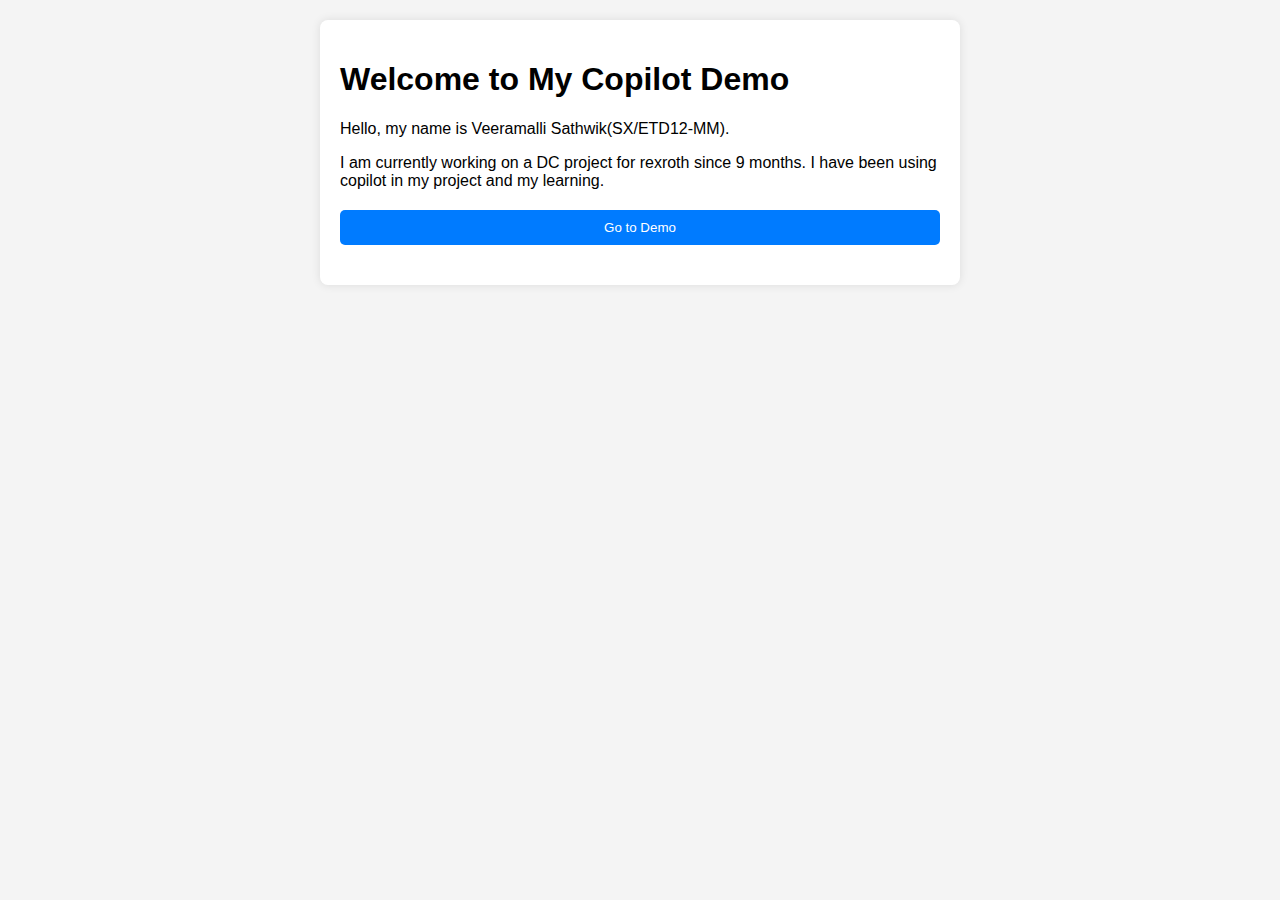
<file: index.html>
<!DOCTYPE html>
<html lang="en">
  <head>
    <meta charset="UTF-8" />
    <meta name="viewport" content="width=device-width, initial-scale=1.0" />
    <title>Introduction</title>
    <link rel="stylesheet" href="App.css" />
  </head>
  <body>
    <div class="container">
      <header>
        <h1>Welcome to My Copilot Demo</h1>
      </header>
      <section>
        <p>Hello, my name is Veeramalli Sathwik(SX/ETD12-MM).</p>
        <p>
          I am currently working on a DC project for rexroth since 9 months. I
          have been using copilot in my project and my learning.
        </p>
        <button id="proceedButton">Go to Demo</button>
      </section>
    </div>
    <script>
      document
        .getElementById("proceedButton")
        .addEventListener("click", function () {
          window.location.href = "copilot.html";
        });
    </script>
  </body>
</html>
</file>
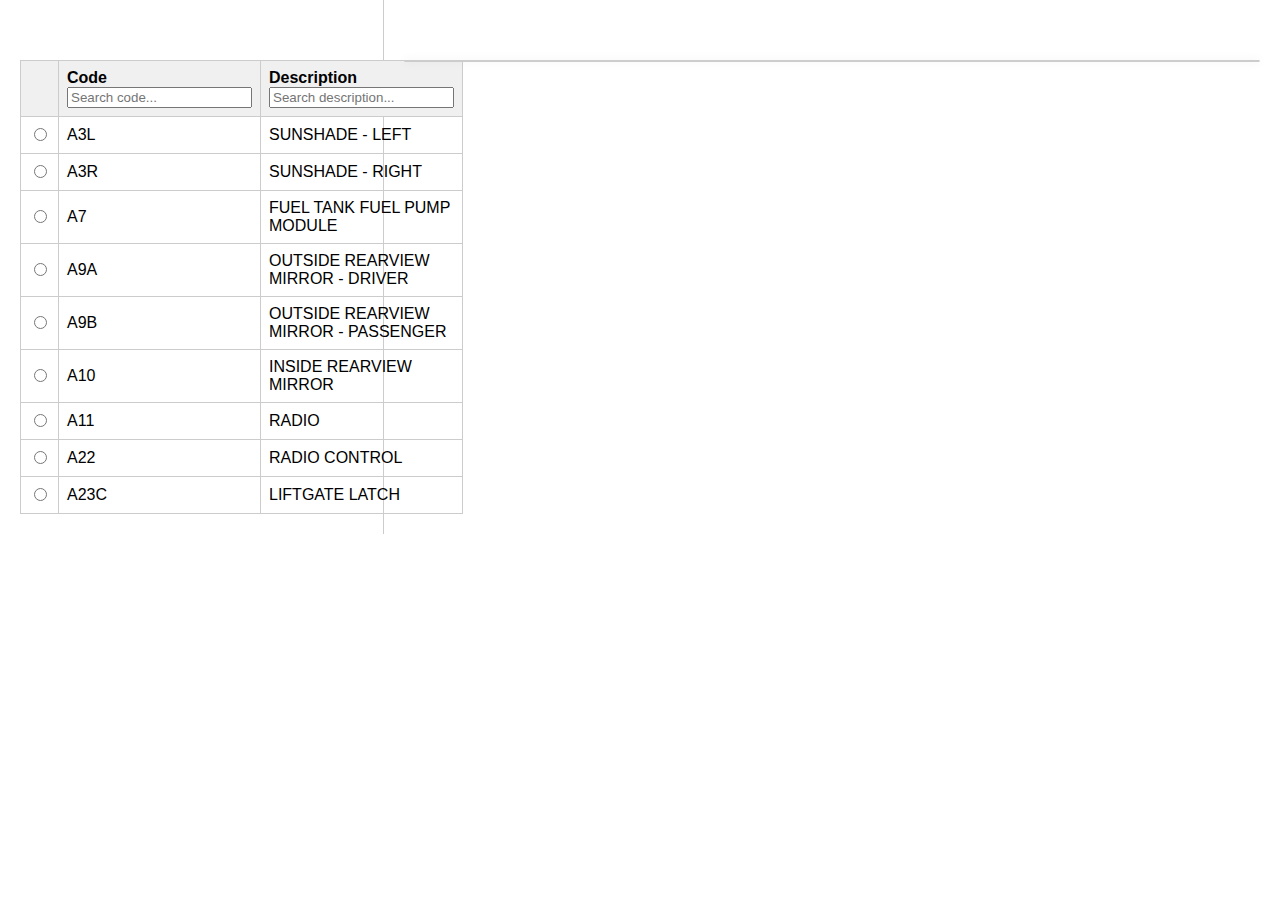
<file: activeschematics.html>
<!DOCTYPE html>
<html lang="en">
  <head>
    <meta charset="UTF-8" />
    <meta name="viewport" content="width=device-width, initial-scale=1.0" />
    <title>Component Viewer</title>
    <style>
      body {
        display: flex;
        font-family: Arial, sans-serif;
        margin: 0;
      }
      .top-bar {
        position: absolute;
        width: 60%;
        height: 40px;
        background-color: #20b2aa;
        z-index: 1000;
      }
      .left-panel {
        width: 30%;
        padding: 60px 20px 20px;
        border-right: 1px solid #ccc;
        box-sizing: border-box;
      }
      .right-panel {
        width: 70%;
        padding: 60px 20px 20px;
        box-sizing: border-box;
        position: relative;
      }

      .component-table {
        width: 100%;
        border-collapse: collapse;
      }
      .component-table th,
      .component-table td {
        border: 1px solid #ccc;
        padding: 8px;
        text-align: left;
      }
      .component-table th {
        background-color: #f0f0f0;
      }
      .component-table td:first-child {
        width: 30px;
        text-align: center;
      }
      .component-table td:nth-child(2) {
        width: 50px;
      }
      .component-table td:nth-child(3) {
        width: calc(100% - 80px);
      }
      .image-container {
        position: relative;
        border: 1px solid #ccc;
        border-radius: 5px;
        box-shadow: 0 0 10px rgba(0, 0, 0, 0.1);
        display: flex;
        align-items: flex-start;
        overflow: hidden;
      }
      .image-container img {
        max-width: 100%;
        margin-top: 40px; /* To push the image down below the top bar */
      }
      .additional-image {
        max-width: 100%;
        margin-left: 10px;
        border: 1px solid #ccc;
        border-radius: 5px;
        position: relative;
      }
      .close-button {
        position: absolute;
        top: 5px;
        right: 5px;
        background-color: rgba(0, 0, 0, 0.5);
        color: white;
        border: none;
        border-radius: 50%;
        width: 20px;
        height: 20px;
        text-align: center;
        line-height: 20px;
        cursor: pointer;
      }
      .image-buttons {
        position: absolute;
        top: 50px;
        right: 10px;
      }
      .connector-details {
        margin-top: 10px;
        margin-right: 140px;
      }
    </style>
  </head>
  <body>
    <div class="left-panel">
      <table class="component-table" id="componentList">
        <thead>
          <tr>
            <th></th>
            <th>
              Code
              <input type="text" id="codeSearch" placeholder="Search code..." />
            </th>

            <th>
              Description
              <input
                type="text"
                id="descriptionSearch"
                placeholder="Search description..."
              />
            </th>
          </tr>
        </thead>
        <tbody>
          <tr>
            <td>
              <input
                type="radio"
                name="component"
                id="A3L"
                data-image="simatics/image1.png"
              />
            </td>
            <td><label for="A3L">A3L</label></td>
            <td>SUNSHADE - LEFT</td>
          </tr>
          <tr>
            <td>
              <input type="radio" name="component" id="A3R" data-image="" />
            </td>
            <td><label for="A3R">A3R</label></td>
            <td>SUNSHADE - RIGHT</td>
          </tr>
          <tr>
            <td>
              <input
                type="radio"
                name="component"
                id="A7"
                data-image="simatics/image1.png"
              />
            </td>
            <td><label for="A7">A7</label></td>
            <td>FUEL TANK FUEL PUMP MODULE</td>
          </tr>
          <tr>
            <td>
              <input
                type="radio"
                name="component"
                id="A9A"
                data-image="simatics/image1.png"
              />
            </td>
            <td><label for="A9A">A9A</label></td>
            <td>OUTSIDE REARVIEW MIRROR - DRIVER</td>
          </tr>
          <tr>
            <td>
              <input
                type="radio"
                name="component"
                id="A9B"
                data-image="outside-rearview-mirror-passenger.png"
              />
            </td>
            <td><label for="A9B">A9B</label></td>
            <td>OUTSIDE REARVIEW MIRROR - PASSENGER</td>
          </tr>
          <tr>
            <td>
              <input
                type="radio"
                name="component"
                id="A10"
                data-image="inside-rearview-mirror.png"
              />
            </td>
            <td><label for="A10">A10</label></td>
            <td>INSIDE REARVIEW MIRROR</td>
          </tr>
          <tr>
            <td>
              <input
                type="radio"
                name="component"
                id="A11"
                data-image="radio.png"
              />
            </td>
            <td><label for="A11">A11</label></td>
            <td>RADIO</td>
          </tr>
          <tr>
            <td>
              <input
                type="radio"
                name="component"
                id="A22"
                data-image="radio-control.png"
              />
            </td>
            <td><label for="A22">A22</label></td>
            <td>RADIO CONTROL</td>
          </tr>
          <tr>
            <td>
              <input
                type="radio"
                name="component"
                id="A23C"
                data-image="liftgate-latch.png"
              />
            </td>
            <td><label for="A23C">A23C</label></td>
            <td>LIFTGATE LATCH</td>
          </tr>
        </tbody>
      </table>
    </div>
    <div class="right-panel">
      <div class="image-container" id="imageContainer">
        <div class="top-bar"></div>
        <!-- Image will be inserted here -->
      </div>
    </div>
    <script>
      document
        .getElementById("codeSearch")
        .addEventListener("input", function () {
          const searchTerm = this.value.toLowerCase();
          const components = document.querySelectorAll(
            ".component-table tbody tr"
          );
          components.forEach(function (component) {
            const code = component
              .querySelector("td:nth-child(2) label")
              .innerText.toLowerCase();
            if (code.includes(searchTerm)) {
              component.style.display = "";
            } else {
              component.style.display = "none";
            }
          });
        });

      document
        .getElementById("descriptionSearch")
        .addEventListener("input", function () {
          const searchTerm = this.value.toLowerCase();
          const components = document.querySelectorAll(
            ".component-table tbody tr"
          );
          components.forEach(function (component) {
            const description = component
              .querySelector("td:nth-child(3)")
              .innerText.toLowerCase();
            if (description.includes(searchTerm)) {
              component.style.display = "";
            } else {
              component.style.display = "none";
            }
          });
        });

      document
        .querySelectorAll('.component-table input[type="radio"]')
        .forEach(function (radio) {
          radio.addEventListener("change", function () {
            if (this.checked) {
              const imageUrl = this.getAttribute("data-image");
              document.getElementById("imageContainer").innerHTML = `
                            <div class="top-bar"></div>
                            <img src="${imageUrl}" alt="Component Image">
                            <div class="image-buttons">
                                <button onclick="showConnectorDetails('X1')">X1</button>
                                <!-- Add more buttons here -->
                            </div>
                            <div class="connector-details" id="connectorDetails">
                                <!-- Connector details will be displayed here -->
                            </div>
                        `;
            }
          });
        });

      function showConnectorDetails(connectorCode) {
        const imageContainer = document.getElementById("imageContainer");
        const existingImage = imageContainer.querySelector(".additional-image");

        if (existingImage) {
          existingImage.remove();
        } else {
          const additionalImageUrl = "simatics/sub_image1.png";

          const additionalImage = document.createElement("img");
          additionalImage.src = additionalImageUrl;
          additionalImage.alt = "Additional Image";
          additionalImage.className = "additional-image";

          const closeButton = document.createElement("button");
          closeButton.className = "close-button";
          closeButton.innerHTML = "&times;";
          closeButton.onclick = function () {
            additionalImage.remove();
          };

          additionalImage.appendChild(closeButton);
          imageContainer.appendChild(additionalImage);
        }
      }
    </script>
  </body>
</html>
</file>
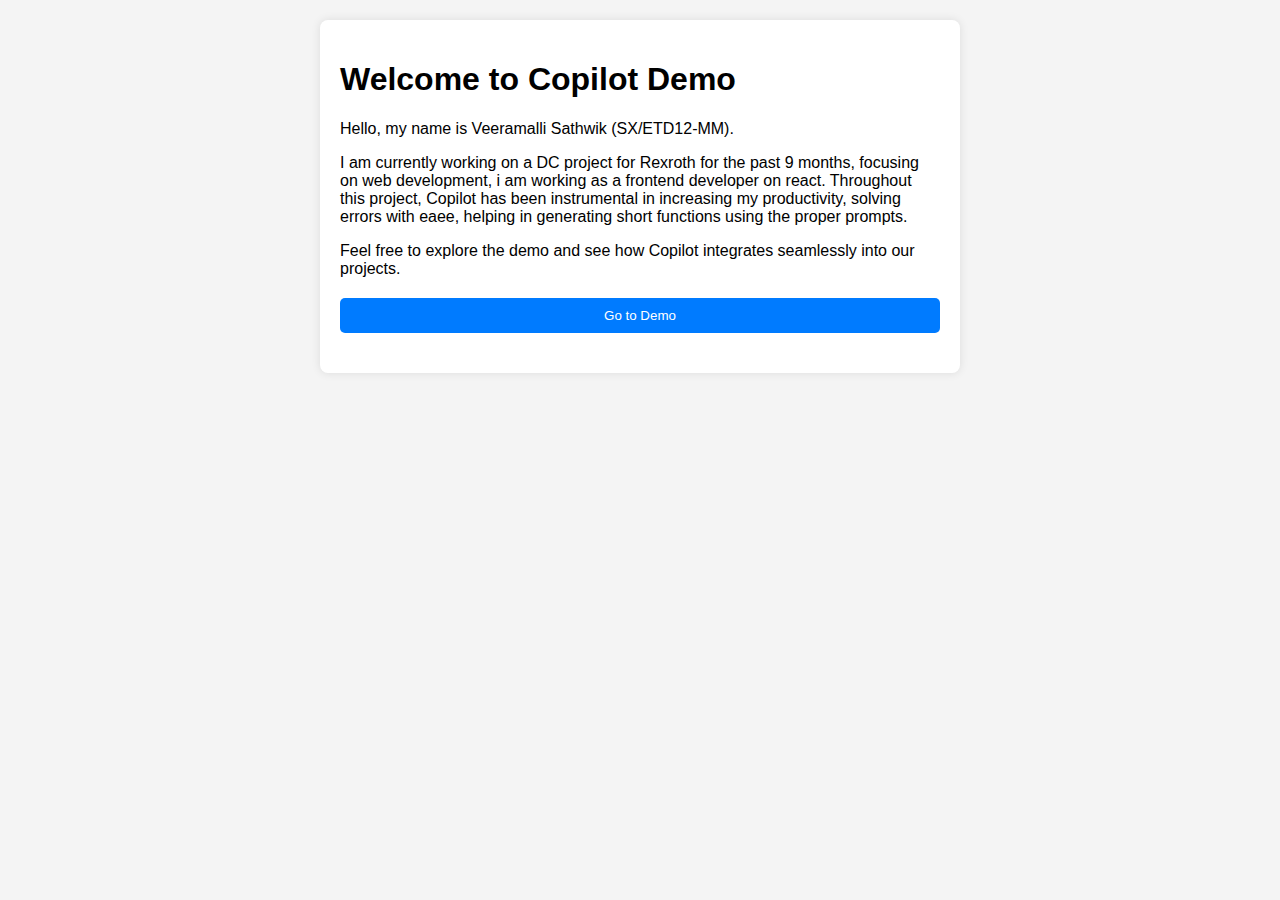
<file: intro.html>
<!DOCTYPE html>
<html lang="en">
  <head>
    <meta charset="UTF-8" />
    <meta name="viewport" content="width=device-width, initial-scale=1.0" />
    <title>Introduction</title>
    <link rel="stylesheet" href="App.css" />
    <link
      href="https://fonts.googleapis.com/css2?family=Roboto:wght@300;400;700&display=swap"
      rel="stylesheet"
    />
  </head>
  <body>
    <div class="container">
      <header>
        <h1>Welcome to Copilot Demo</h1>
      </header>
      <section>
        <p>Hello, my name is Veeramalli Sathwik (SX/ETD12-MM).</p>
        <p>
          I am currently working on a DC project for Rexroth for the past 9
          months, focusing on web development, i am working as a frontend
          developer on react. Throughout this project, Copilot has been
          instrumental in increasing my productivity, solving errors with eaee,
          helping in generating short functions using the proper prompts.
        </p>
        <p>
          Feel free to explore the demo and see how Copilot integrates
          seamlessly into our projects.
        </p>
        <button id="proceedButton">Go to Demo</button>
      </section>
    </div>
    <script>
      document
        .getElementById("proceedButton")
        .addEventListener("click", function () {
          window.location.href = "copilot.html";
        });
    </script>
  </body>
</html>
</file>
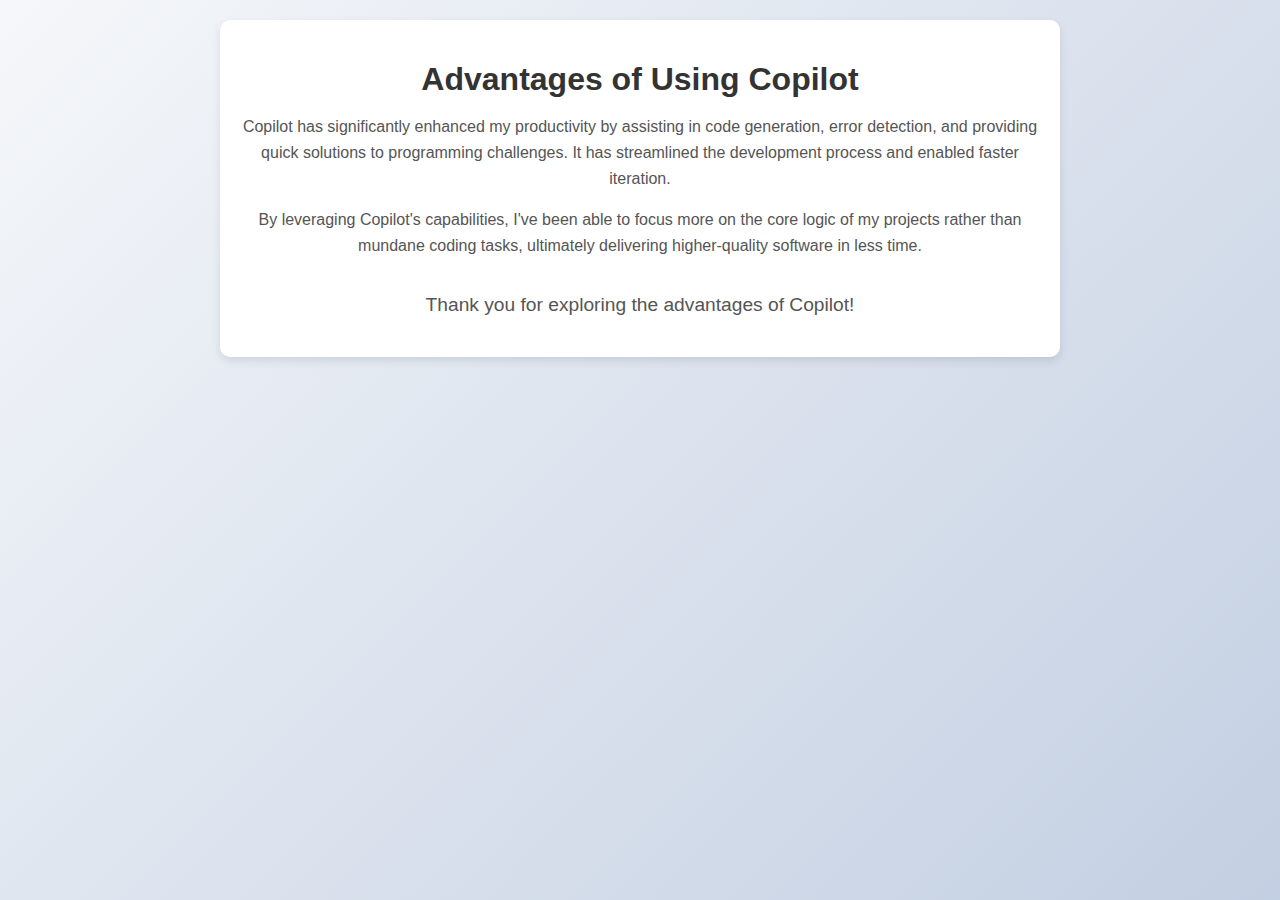
<file: summary.html>
<!DOCTYPE html>
<html lang="en">
  <head>
    <meta charset="UTF-8" />
    <meta name="viewport" content="width=device-width, initial-scale=1.0" />
    <title>Summary of Copilot Benefits</title>
    <style>
      body {
        font-family: "Arial", sans-serif;
        background: linear-gradient(135deg, #f5f7fa 0%, #c3cfe2 100%);
        margin: 0;
        padding: 0;
        display: flex;
        justify-content: center;
        align-items: flex-start; /* Align items to start */
        min-height: 100vh; /* Ensure the body takes up at least the full height */
        overflow-y: auto; /* Allow scrolling */
      }

      .container {
        width: 80%;
        max-width: 800px;
        background: #ffffff;
        box-shadow: 0 4px 10px rgba(0, 0, 0, 0.1);
        border-radius: 10px;
        overflow: hidden;
        animation: fadeIn 1s ease-in-out;
        padding: 20px;
        margin: 20px 0;
        text-align: center;
      }

      h1 {
        font-weight: 700;
        margin-bottom: 1rem;
        color: #333; /* Adjusted header text color */
      }

      p {
        font-weight: 400;
        margin: 1rem 0;
        line-height: 1.6; /* Improved line height for better paragraph readability */
        color: #555; /* Adjusted paragraph text color */
      }

      .thank-you {
        font-weight: bold;
        font-size: 1.2em;
        color: #333;
        margin-top: 2rem;
      }

      @keyframes fadeIn {
        from {
          opacity: 0;
          transform: translateY(-20px);
        }
        to {
          opacity: 1;
          transform: translateY(0);
        }
      }
    </style>
  </head>
  <body>
    <div class="container">
      <h1>Advantages of Using Copilot</h1>
      <p>
        Copilot has significantly enhanced my productivity by assisting in code
        generation, error detection, and providing quick solutions to
        programming challenges. It has streamlined the development process and
        enabled faster iteration.
      </p>
      <p>
        By leveraging Copilot's capabilities, I've been able to focus more on
        the core logic of my projects rather than mundane coding tasks,
        ultimately delivering higher-quality software in less time.
      </p>
      <div class="thank-you">
        <p>Thank you for exploring the advantages of Copilot!</p>
      </div>
    </div>
  </body>
</html>
</file>
<file: App.css>
/* General body styling */
body {
  font-family: "Arial", sans-serif;
  background-color: #f4f4f4;
  margin: 0;
  padding: 20px;
}

/* Styling for the main container */
div {
  max-width: 600px;
  margin: auto;
  background: white;
  padding: 20px;
  box-shadow: 0 0 10px rgba(0, 0, 0, 0.1);
  border-radius: 8px;
}

/* Styling for the header */
h2 {
  color: #333;
  text-align: center;
  margin-bottom: 0px;
}

/* Button styling */
button {
  background-color: #007bff;
  color: white;
  border: none;
  padding: 10px 20px;
  margin: 20px 0;
  border-radius: 5px;
  cursor: pointer;
  display: block;
  width: 100%;
}

button:hover {
  background-color: #0056b3;
}

/* Video player styling */
video {
  width: 100%;
  height: auto;
  border-radius: 5px;
  box-shadow: 0 0 5px rgba(0, 0, 0, 0.2);
}

/* Completed checkmark styling */
span {
  color: #28a745;
  font-weight: bold;
}
</file>
